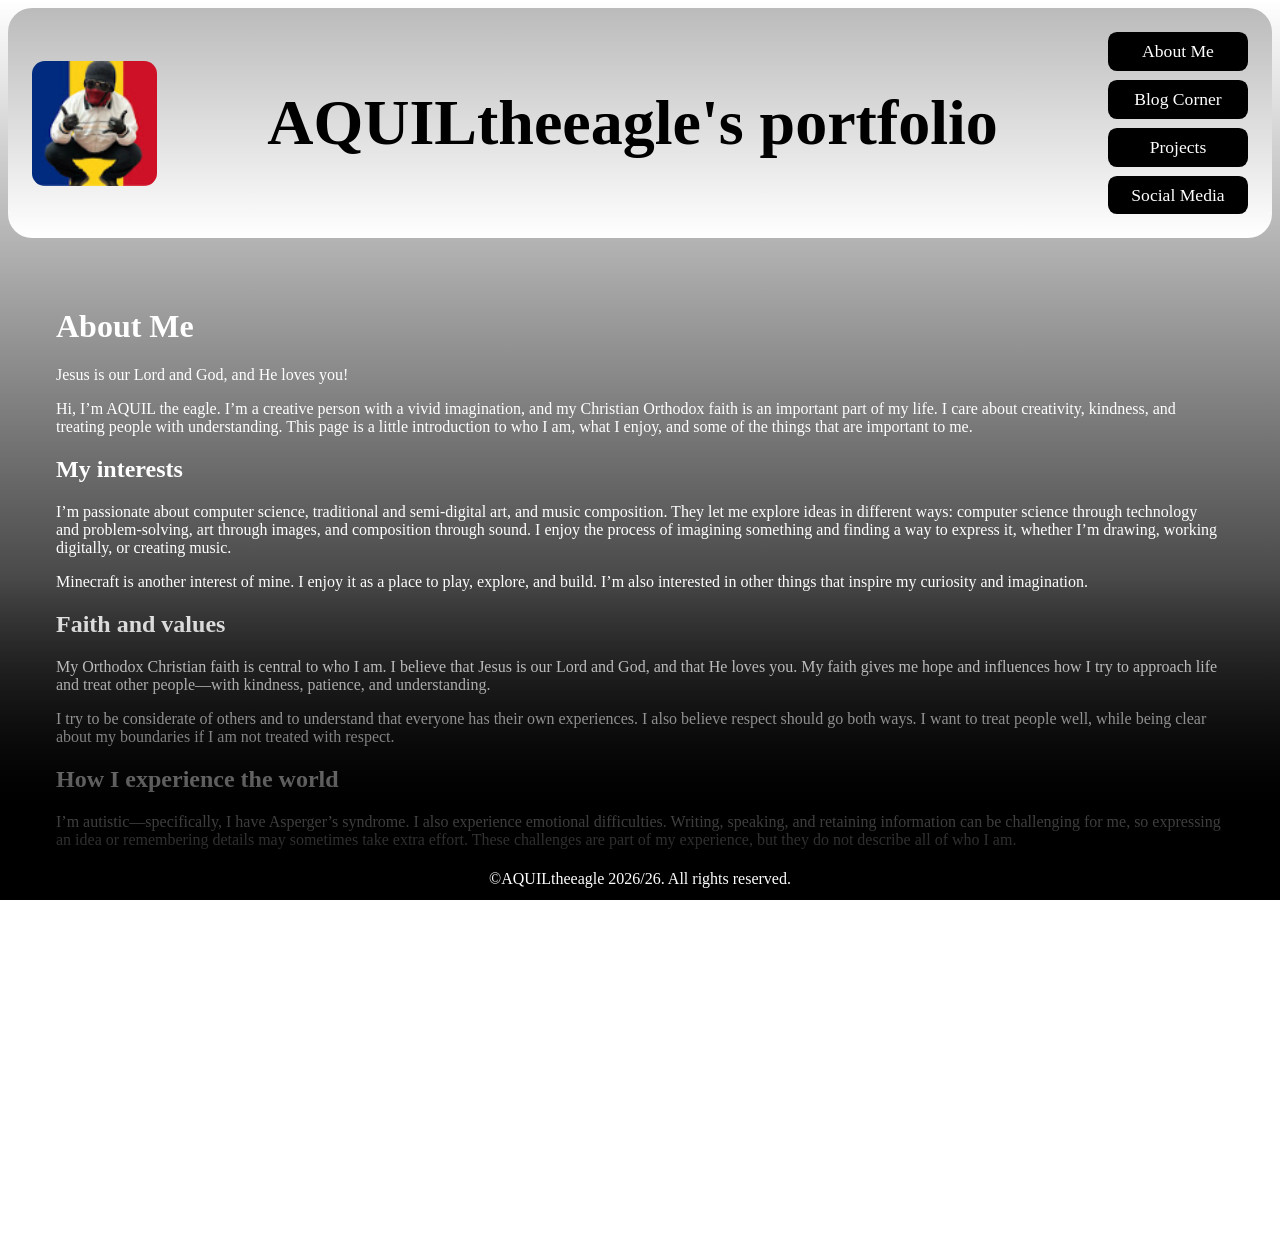
<file: index.html>
<!DOCTYPE html>
<html lang="en">

<head>
    <meta charset="UTF-8">
    <meta name="viewport" content="width=device-width, initial-scale=1">
    <title>AQUILtheeagle's portfolio</title>
    <link rel="icon" type="image/x-icon" href="img/favicon.png">
    <link rel="stylesheet" href="style.css">
</head>

<body>
    <header>
        <img class="logo" src="img/favicon.png" alt="AQUILtheeagle's logo">
        <h1>AQUILtheeagle's portfolio</h1>
        <nav>
            <ul>
                <li><a href="index.html">About Me</a></li>
                <li><a href="blog.html">Blog Corner</a></li>
                <li><a href="projects.html">Projects</a></li>
                <li><a href="contact.html">Social Media</a></li>
            </ul>
        </nav>
    </header>
    <main>
        <h1>About Me</h1>
        <p class="faith-intro">Jesus is our Lord and God, and He loves you!</p>
        <p>Hi, I’m AQUIL the eagle. I’m a creative person with a vivid imagination, and my Christian Orthodox faith is
            an important part of my life. I care about creativity, kindness, and treating people with understanding.
            This page is a little introduction to who I am, what I enjoy, and some of the things that are important to
            me.</p>

        <section>
            <h2>My interests</h2>
            <p>I’m passionate about computer science, traditional and semi-digital art, and music composition. They let
                me explore ideas in different ways: computer science through technology and problem-solving, art through
                images, and composition through sound. I enjoy the process of imagining something and finding a way to
                express it, whether I’m drawing, working digitally, or creating music.</p>
            <p>Minecraft is another interest of mine. I enjoy it as a place to play, explore, and build. I’m also
                interested in other things that inspire my curiosity and imagination.</p>
        </section>

        <section>
            <h2>Faith and values</h2>
            <p>My Orthodox Christian faith is central to who I am. I believe that Jesus is our Lord and God, and that He
                loves you. My faith gives me hope and influences how I try to approach life and treat other people—with
                kindness, patience, and understanding.</p>
            <p>I try to be considerate of others and to understand that everyone has their own experiences. I also
                believe respect should go both ways. I want to treat people well, while being clear about my boundaries
                if I am not treated with respect.</p>
        </section>

        <section>
            <h2>How I experience the world</h2>
            <p>I’m autistic—specifically, I have Asperger’s syndrome. I also experience emotional difficulties. Writing,
                speaking, and retaining information can be challenging for me, so expressing an idea or remembering
                details may sometimes take extra effort. These challenges are part of my experience, but they do not
                describe all of who I am.</p>
            <p>I’m still a person with interests, faith, creativity, and my own way of seeing the world. I try to be
                patient with myself when something is difficult, and I appreciate kindness and understanding from
                others.</p>
            <p>I don’t give up easily. There are difficult moments when I may need to start again, but I keep trying and
                take things one step at a time. Starting over does not mean I have failed; it can be a way to continue
                when things have become especially hard.</p>
        </section>

        <section>
            <h2>Beloved Bible verses</h2>
            <p>These are some Bible verses that are meaningful to me:</p>
            <ul>
                <li><strong>Isaiah 40:31</strong> — a reminder of hope and renewed strength.</li>
                <li><strong>Luke 15:7</strong> — a reminder of the joy of repentance.</li>
                <li><strong>1 John 1:9</strong> — a reminder of forgiveness and God’s faithfulness.</li>
            </ul>
        </section>
    </main>
    <footer>
        <p>&copy;AQUILtheeagle 2026/<span id="current-year"></span>. All rights reserved.</p>
    </footer>
    <script src="script.js"></script>
</body>

</html>
</file>
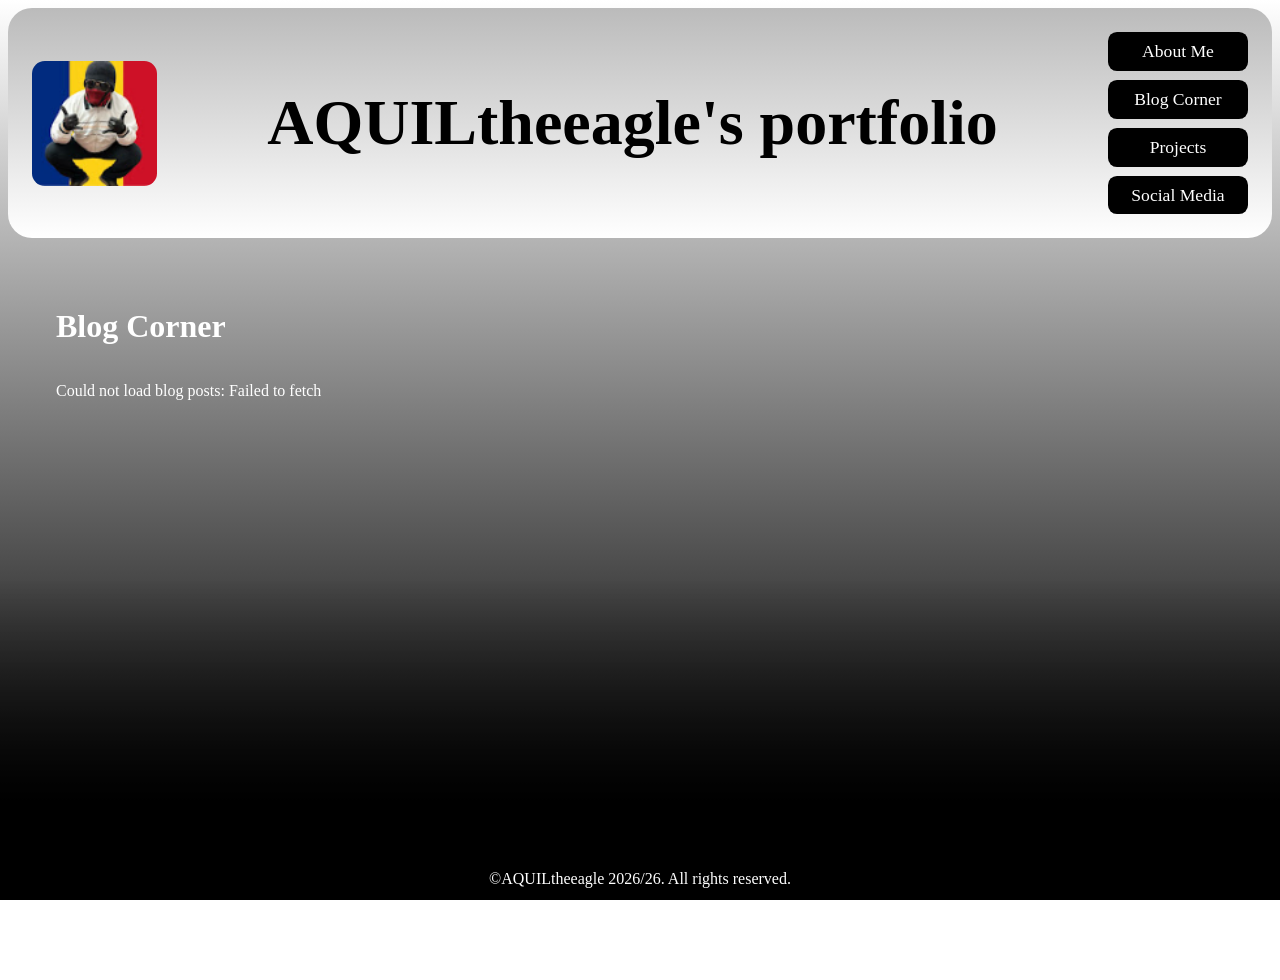
<file: blog.html>
<!DOCTYPE html>
<html lang="en">

<head>
    <meta charset="UTF-8">
    <meta name="viewport" content="width=device-width, initial-scale=1">
    <title>AQUILtheeagle's portfolio - Blog Corner</title>
    <link rel="icon" type="image/x-icon" href="img/favicon.png">
    <link rel="stylesheet" href="style.css">
</head>

<body>
    <header>
        <img class="logo" src="img/favicon.png" alt="AQUILtheeagle's logo">
        <h1>AQUILtheeagle's portfolio</h1>
        <nav>
            <ul>
                <li><a href="index.html">About Me</a></li>
                <li><a href="blog.html">Blog Corner</a></li>
                <li><a href="projects.html">Projects</a></li>
                <li><a href="contact.html">Social Media</a></li>
            </ul>
        </nav>
    </header>
    <main>
        <h1>Blog Corner</h1>
        <section id="blog-posts" class="blog-posts" aria-live="polite">
            <p>Loading posts...</p>
        </section>
    </main>
    <footer>
        <p>&copy;AQUILtheeagle 2026/<span id="current-year"></span>. All rights reserved.</p>
    </footer>
    <script src="script.js"></script>
    <script src="blog.js"></script>
</body>

</html>
</file>
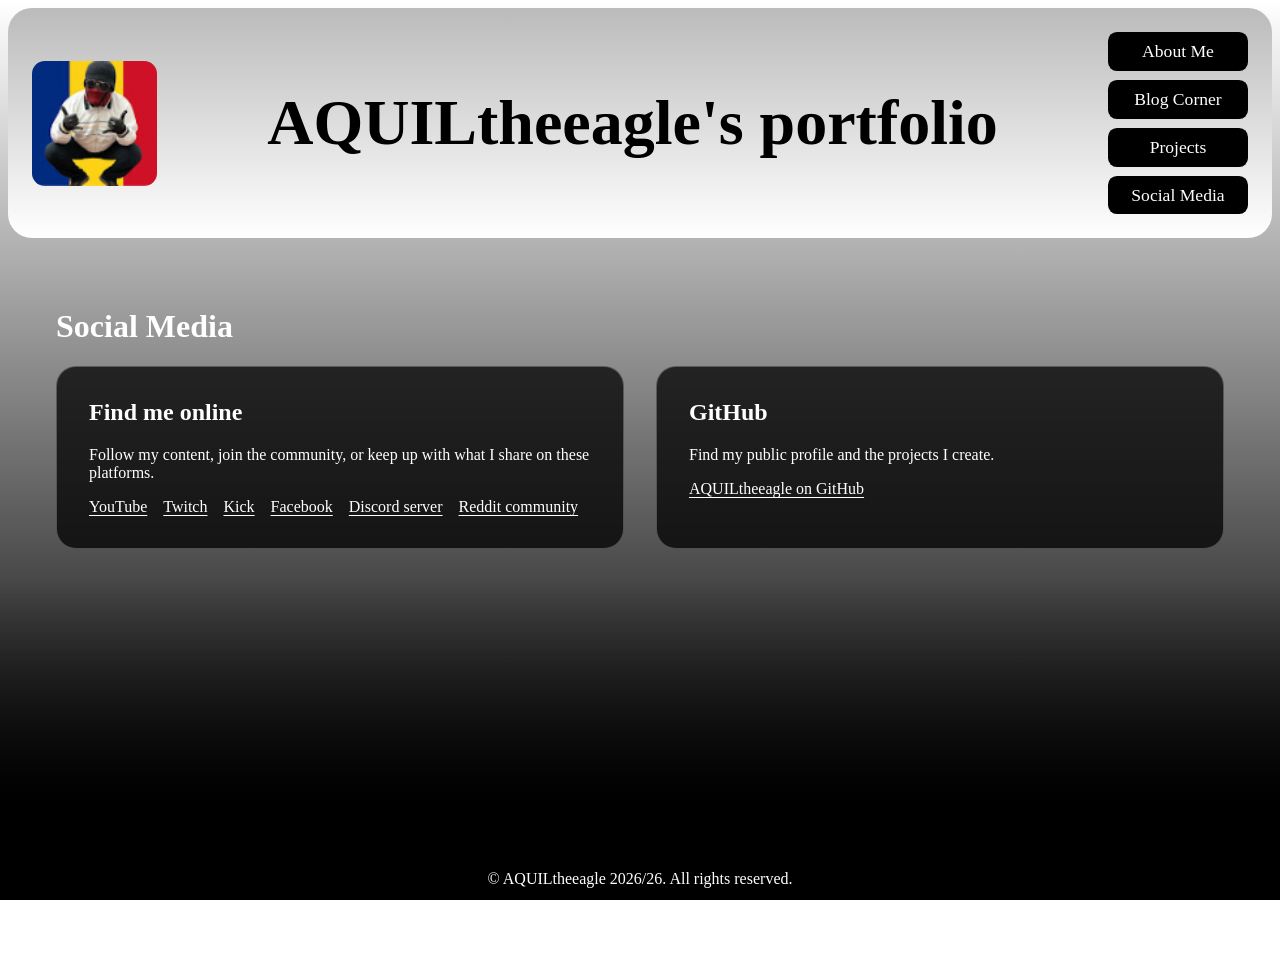
<file: contact.html>
<!DOCTYPE html>
<html lang="en">

<head>
    <meta charset="UTF-8">
    <meta name="viewport" content="width=device-width, initial-scale=1">
    <title>AQUILtheeagle's portfolio - Social Media</title>
    <link rel="icon" type="image/x-icon" href="img/favicon.png">
    <link rel="stylesheet" href="style.css">
</head>

<body>
    <header>
        <img class="logo" src="img/favicon.png" alt="AQUILtheeagle's logo">
        <h1>AQUILtheeagle's portfolio</h1>
        <nav>
            <ul>
                <li><a href="index.html">About Me</a></li>
                <li><a href="blog.html">Blog Corner</a></li>
                <li><a href="projects.html">Projects</a></li>
                <li><a href="contact.html">Social Media</a></li>
            </ul>
        </nav>
    </header>
    <main>
        <h1>Social Media</h1>
        <section class="link-grid" aria-label="Social profiles and organizations">
            <article class="link-card">
                <h2>Find me online</h2>
                <p>Follow my content, join the community, or keep up with what I share on these platforms.</p>
                <div class="link-card-links">
                    <a href="https://www.youtube.com/@AQUILtheeagle">YouTube</a>
                    <a href="https://www.twitch.tv/AQUILtheeagle">Twitch</a>
                    <a href="https://kick.com/aquiltheeagle">Kick</a>
                    <a href="https://www.facebook.com/profile.php?id=61576436887226">Facebook</a>
                    <a href="https://discord.gg/a7QsJKus6y">Discord server</a>
                    <a href="https://www.reddit.com/r/AQUILtheeagle/">Reddit community</a>
                </div>
            </article>

            <article class="link-card">
                <h2>GitHub</h2>
                <p>Find my public profile and the projects I create.</p>
                <div class="link-card-links">
                    <a href="https://github.com/AQUILtheeagle">AQUILtheeagle on GitHub</a>
                </div>
            </article>
        </section>
    </main>
    <footer>
        <p>&copy; AQUILtheeagle 2026/<span id="current-year"></span>. All rights reserved.</p>
    </footer>
    <script src="script.js"></script>
</body>

</html>
</file>
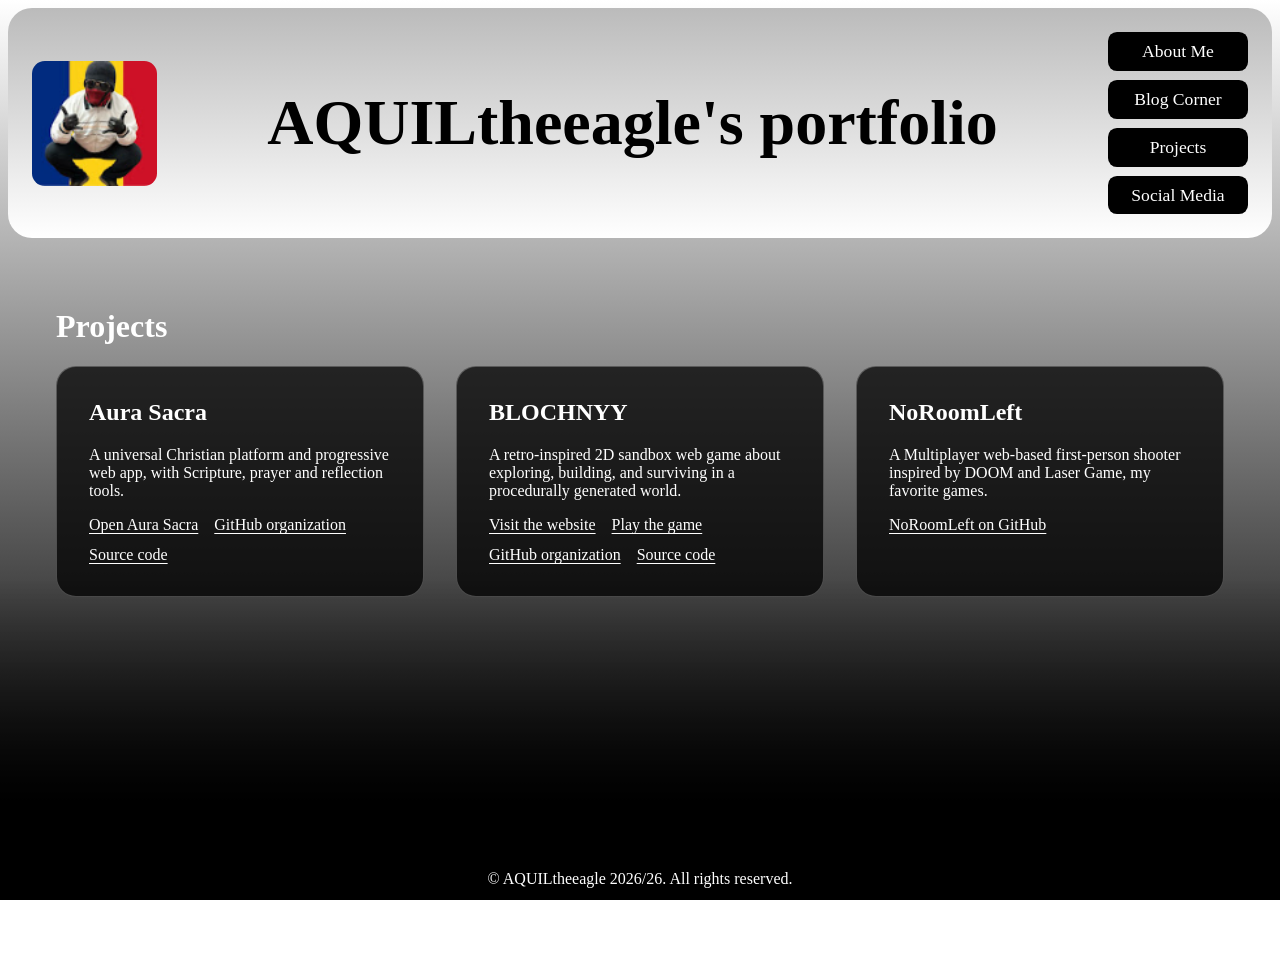
<file: projects.html>
<!DOCTYPE html>
<html lang="en">

<head>
    <meta charset="UTF-8">
    <meta name="viewport" content="width=device-width, initial-scale=1">
    <title>AQUILtheeagle's portfolio - Projects</title>
    <link rel="icon" type="image/x-icon" href="img/favicon.png">
    <link rel="stylesheet" href="style.css">
</head>

<body>
    <header>
        <img class="logo" src="img/favicon.png" alt="AQUILtheeagle's logo">
        <h1>AQUILtheeagle's portfolio</h1>
        <nav>
            <ul>
                <li><a href="index.html">About Me</a></li>
                <li><a href="blog.html">Blog Corner</a></li>
                <li><a href="projects.html">Projects</a></li>
                <li><a href="contact.html">Social Media</a></li>
            </ul>
        </nav>
    </header>
    <main>
        <h1>Projects</h1>
        <section class="link-grid" aria-label="Projects">
            <article class="link-card">
                <h2>Aura Sacra</h2>
                <p>A universal Christian platform and progressive web app, with Scripture, prayer and reflection tools.</p>
                <div class="link-card-links">
                    <a href="https://aurasacra.github.io/">Open Aura Sacra</a>
                    <a href="https://github.com/AURAsacra">GitHub organization</a>
                    <a href="https://github.com/AURAsacra/AURAsacra.github.io">Source code</a>
                </div>
            </article>

            <article class="link-card">
                <h2>BLOCHNYY</h2>
                <p>A retro-inspired 2D sandbox web game about exploring, building, and surviving in a procedurally generated world.</p>
                <div class="link-card-links">
                    <a href="https://blochnyy.github.io/">Visit the website</a>
                    <a href="https://blochnyy.github.io/GAME/index.html">Play the game</a>
                    <a href="https://github.com/BLOCHNYY">GitHub organization</a>
                    <a href="https://github.com/BLOCHNYY/BLOCHNYY.github.io">Source code</a>
                </div>
            </article>

            <article class="link-card">
                <h2>NoRoomLeft</h2>
                <p>A Multiplayer web-based first-person shooter inspired by DOOM and Laser Game, my favorite games.</p>
                <div class="link-card-links">
                    <a href="https://github.com/NoRoomLeft">NoRoomLeft on GitHub</a>
                </div>
            </article>
        </section>
    </main>
    <footer>
        <p>&copy; AQUILtheeagle 2026/<span id="current-year"></span>. All rights reserved.</p>
    </footer>
    <script src="script.js"></script>
</body>

</html>
</file>
<file: style.css>
header {
    display: flex;
    flex-wrap: nowrap;
    align-items: center;
    justify-content: space-between;
    gap: clamp(4px, 2vw, 24px);
    border-radius: clamp(8px, 2vw, 24px);
    padding: clamp(4px, 2vw, 24px);
    background: linear-gradient(to top, #fff 0%, #bbb 100%);
}

header h1 {
    min-width: 0;
    margin: 0;
    font-size: clamp(1rem, 5vw, 5rem);
    overflow-wrap: anywhere;
}

nav {
    display: flex;
    flex-shrink: 0;
    align-items: center;
}

nav ul {
    display: flex;
    flex-direction: column;
    align-items: flex-start;
    justify-content: center;
    gap: clamp(4px, 0.7vw, 10px);
    list-style: none;
    margin: 0;
    padding: 0;
}

nav a {
    display: inline-block;
    box-sizing: border-box;
    width: clamp(80px, 18vw, 140px);
    padding: clamp(3px, 0.7vw, 10px);
    border-radius: clamp(4px, 0.7vw, 10px);
    background-color: #000;
    color: #fff;
    font-size: clamp(0.875rem, 2vw, 1.1rem);
    text-align: center;
    text-decoration: none;
}

.logo {
    flex-shrink: 0;
    width: clamp(30px, 15vw, 125px);
    height: auto;
    border-radius: clamp(5px, 1vw, 15px);
}

body {
    min-height: 100vh;
    padding-bottom: 4rem;
    background: linear-gradient(to top, #000 10%, #fff 100%);
    background-attachment: fixed;
}

body::after {
    position: fixed;
    right: 0;
    bottom: 0;
    left: 0;
    z-index: 1;
    height: clamp(20rem, 5vh, 50rem);
    background: linear-gradient(to bottom, transparent, #000);
    content: "";
    pointer-events: none;
}

main {
    padding: clamp(1rem, 4vw, 3rem);
    color: #fff;
}

.blog-posts {
    display: grid;
    gap: clamp(1rem, 3vw, 2rem);
}

.blog-post {
    padding: clamp(1rem, 3vw, 2rem);
    border-radius: clamp(8px, 2vw, 20px);
    background-color: rgb(0 0 0 / 75%);
    overflow-wrap: anywhere;
}

.blog-post h2 {
    margin: 0;
}

.blog-post time {
    display: block;
    margin-top: 0.4rem;
    opacity: 0.8;
}

.blog-post-message {
    white-space: pre-line;
}

.blog-post-images {
    display: grid;
    grid-template-columns: repeat(auto-fit, minmax(min(100%, 220px), 1fr));
    gap: 1rem;
    margin-top: 1rem;
}

.blog-post-images img {
    display: block;
    width: 100%;
    height: auto;
    border-radius: 8px;
}

.link-grid {
    display: grid;
    grid-template-columns: repeat(auto-fit, minmax(min(100%, 280px), 1fr));
    gap: clamp(1rem, 3vw, 2rem);
}

.link-card {
    padding: clamp(1rem, 3vw, 2rem);
    border: 1px solid rgb(255 255 255 / 25%);
    border-radius: clamp(8px, 2vw, 20px);
    background-color: rgb(0 0 0 / 75%);
}

.link-card h2 {
    margin-top: 0;
}

.link-card a {
    color: #fff;
    text-underline-offset: 0.2em;
}

.link-card-links {
    display: flex;
    flex-wrap: wrap;
    gap: 0.75rem 1rem;
    margin-top: 1rem;
}

footer {
    position: fixed;
    right: 0;
    bottom: 0;
    left: 0;
    z-index: 2;
    box-sizing: border-box;
    padding: 0.75rem 1rem;
    background-color: #000;
    color: #fff;
    text-align: center;
}

footer p {
    margin: 0;
}
</file>
